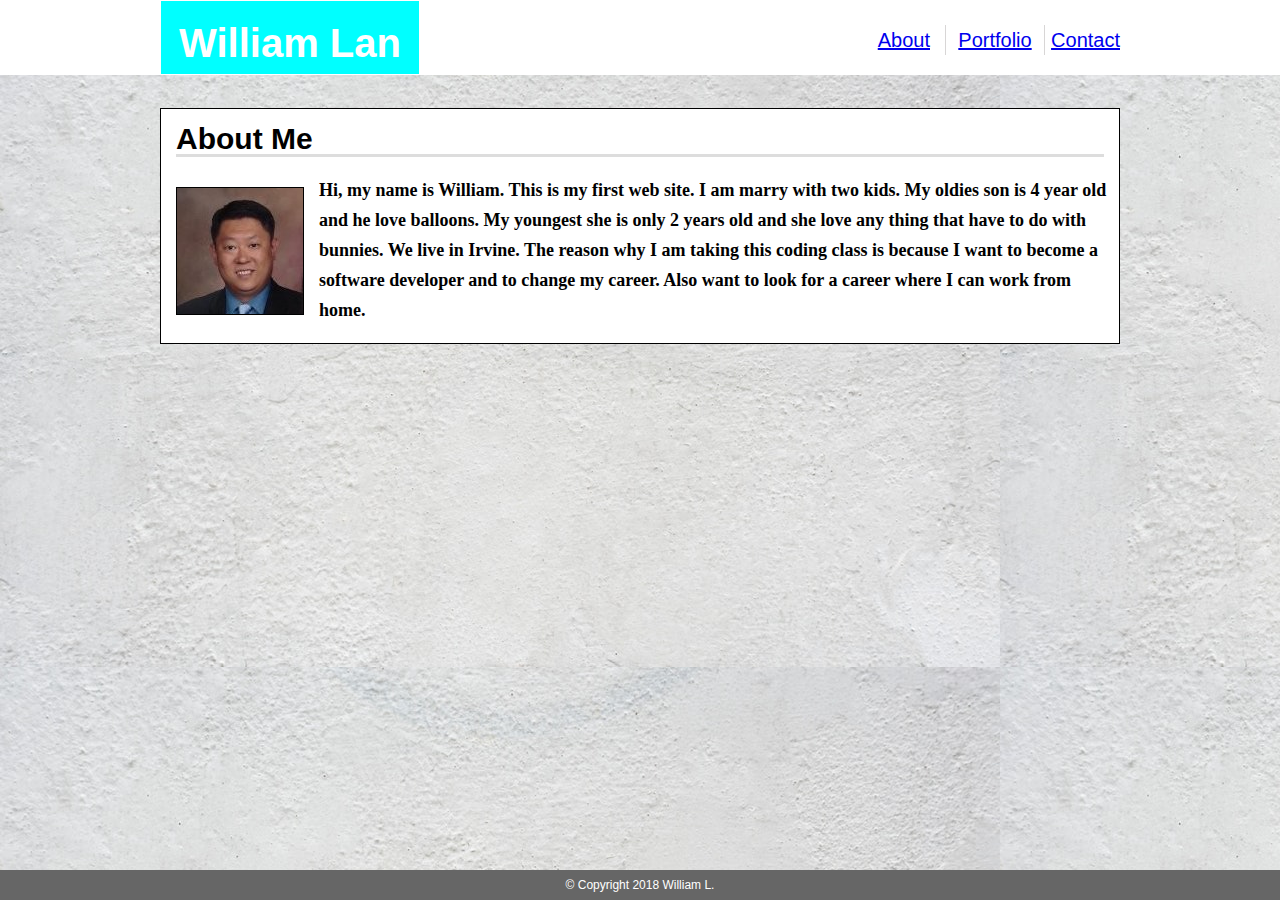
<file: index.html>
<!DOCTYPE html>
<html lang="en">
<head>
    <meta charset="UTF-8">
    <meta name="viewport" content="width=device-width, initial-scale=1.0">
    <meta http-equiv="X-UA-Compatible" content="ie=edge">
    <title>About Me</title>
    <!-- <link rel="stylesheet" href="assets/css/reset.css"> -->
    <link rel="stylesheet" href="assets/css/style.css">
</head>
<body>
    <header id="header">
        <div class="nav">
            <div class="box">
            <h1>William Lan</h1>
            </div>
               <div id="nav1">
            <div id="index">
                <a href="index.html">About</a>
            </div>
                
            <div id="portfolio">
                <a href="portfolio.html">Portfolio</a>
            </div>
                
            <div id="contact">
                <a href="contact.html">Contact</a>
            </div>
            </div>
        </div>
    </header>

    
    <div id="main">
        <div>
            <h2>About Me</h2>
            <img src="assets/images/Self01.jpg" alt="Self" id="ph">
            
            <div class="text">
            <p>
                Hi, my name is William.  This is my first web site.  I am marry with two kids.  My oldies son is 4 year old and he love balloons.  My youngest she is only 2 years old and she love any thing that have to do with bunnies.  We live in Irvine.  The reason why I am taking this coding class is because I want to become a software developer and to change my career.  Also want to look for a career where I can work from home.          
            </p>
            </div>
        </div>
    </div>

   
    
    
    <footer>
        <div class="container">
            &copy; Copyright 2018 William L.
        </div>
    </footer>

    
</body>
</html>
</file>
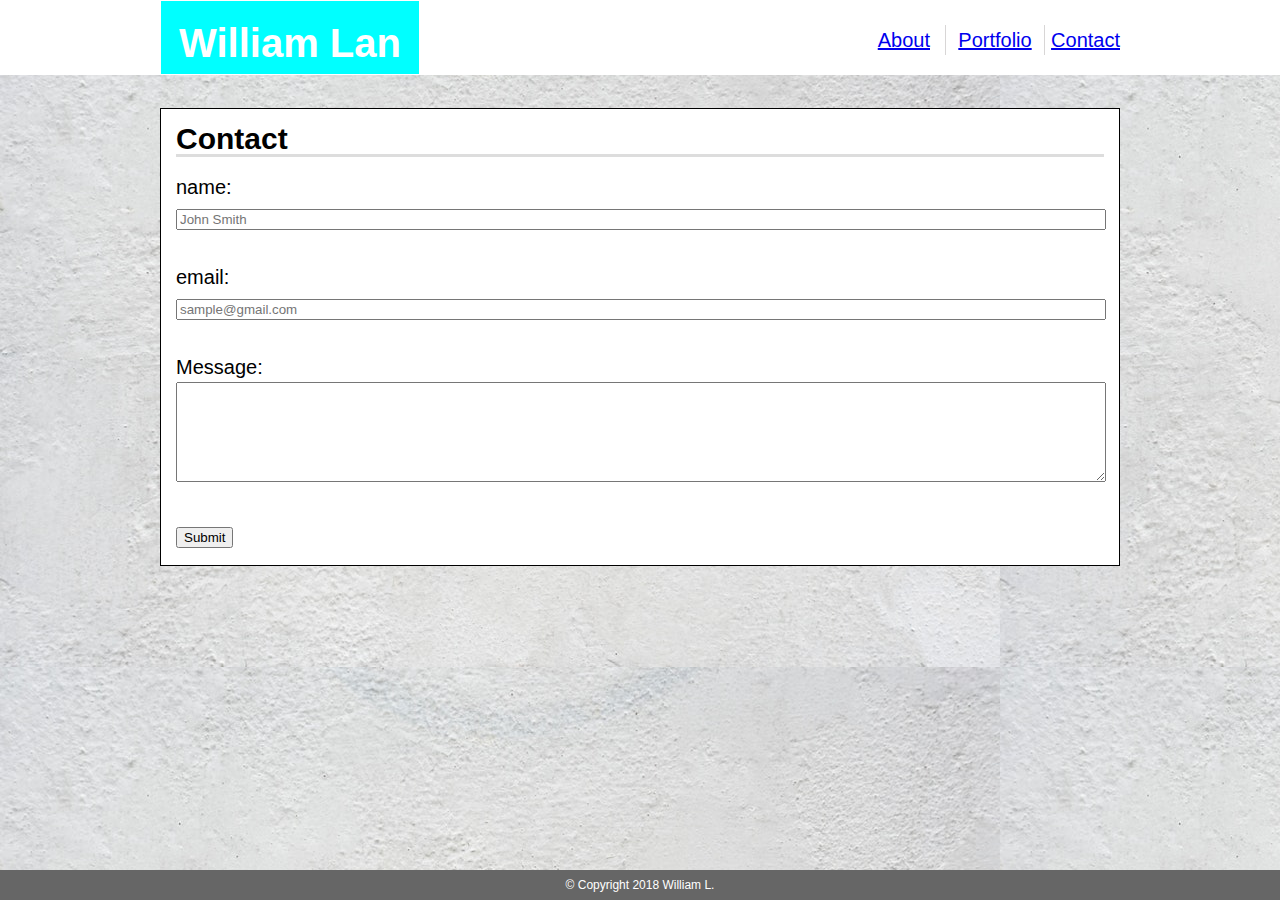
<file: contact.html>
<!DOCTYPE html>
<html lang="en">
<head>
    <meta charset="UTF-8">
    <meta name="viewport" content="width=device-width, initial-scale=1.0">
    <meta http-equiv="X-UA-Compatible" content="ie=edge">
    <title>Contact</title>
    <link rel="stylesheet" href="assets/css/style.css">
</head>
<body>
    <header id="header">
        <div class="nav">
            <div class="box">
                <h1>William Lan</h1>
            </div>
                       
             <div id="index">
                <a href="index.html">About</a>
            </div>
                        
            <div id="portfolio">
                <a href="portfolio.html">Portfolio</a>
            </div>
                        
            <div id="contact">
                <a href="contact.html">Contact</a>
            </div>
                        
                            
                       
        </div>
    </header>

    <div id="main">
        <div class="container1"> 
            <div>
                <h2>Contact</h2>
            </div>
            <div>
                <form id="contact-form">
                
                    <label for="name">name:</label>
                    <br>
                    <input type="text" name="name" class="form" placeholder="John Smith">
                    <br>
                    <br>
                    <label for="email">email:</label>
                    <br>
                    <input type="text" name="email" class="form" placeholder="sample@gmail.com">
                    <br>
                    <br>
                    <label for="message">Message:</label>
                    <br>
                    <textarea name="message" class="form" style="height:100px"></textarea>
                    <br>
                    <br>
                    <input type="submit" name="submit">
                </form>
            </div>

        </div>
    </div>
    <footer>
        <div class="container">
            &copy; Copyright 2018 William L.
        </div>
    </footer>
</body>
</html>
</file>
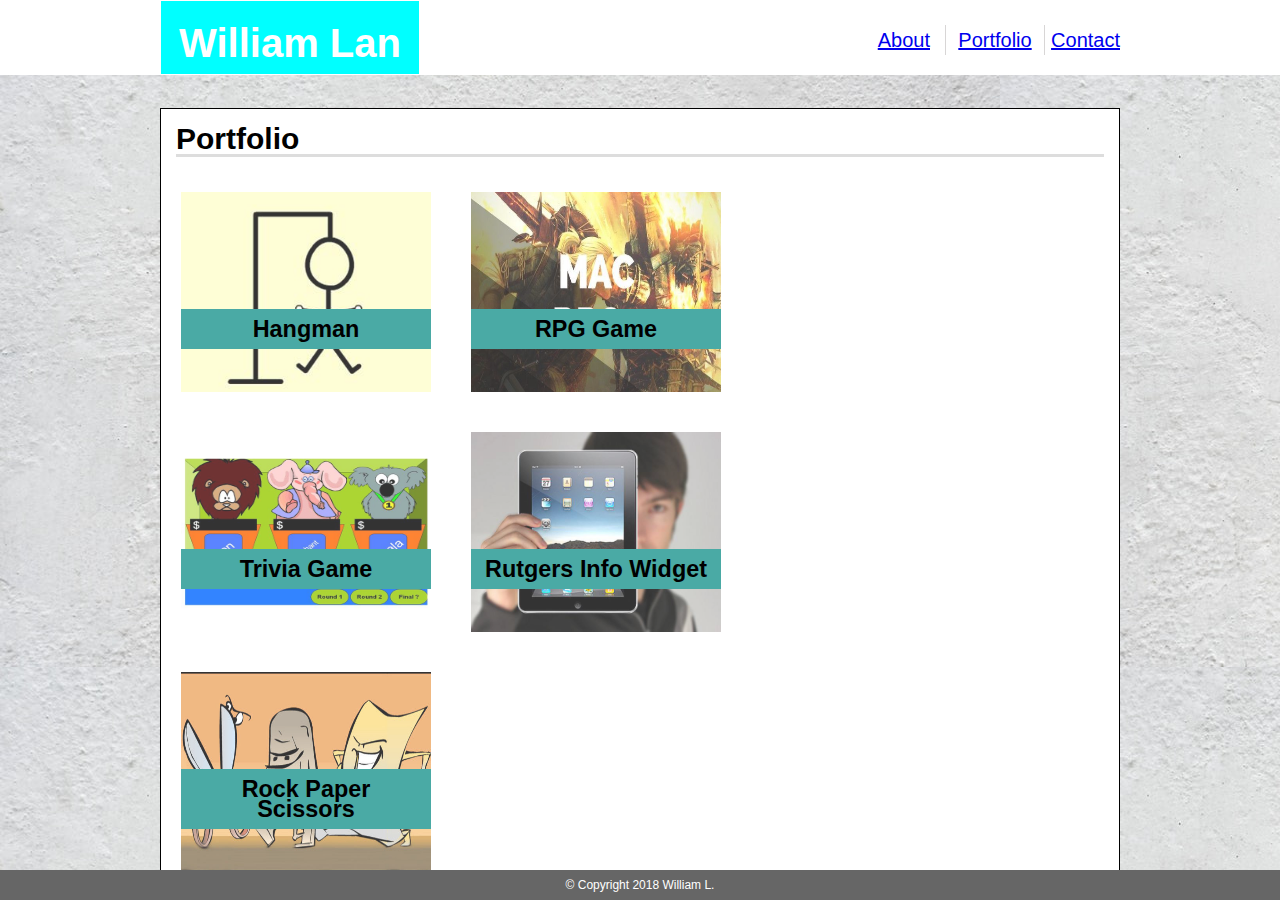
<file: portfolio.html>
<!DOCTYPE html>
<html lang="en">
<head>
    <meta charset="UTF-8">
    <meta name="viewport" content="width=device-width, initial-scale=1.0">
    <meta http-equiv="X-UA-Compatible" content="ie=edge">
    <title>Portfolio</title>
    <link rel="stylesheet" href="assets/css/style.css">
</head>
<body>
    <header id="header">
        <div class="nav">
            <div class="box">
                <h1>William Lan</h1>
            </div>
                       
            <div id="index">
                <a href="index.html">About</a>
            </div>
                        
            <div id="portfolio">
                <a href="portfolio.html">Portfolio</a>
            </div>
                        
            <div id="contact">
                <a href="contact.html">Contact</a>
            </div>       
        </div>
    </header>

    <div id="main">
        <div id="Portfolio"> 
            <div>
                <h2>Portfolio</h2>
            </div>
        <div class="main">
            <div class="work">
                <img src="assets/images/Hangman2.jpg" class="photos" alt="hangman">
                <h3>Hangman</h3>
            </div>

            <div class="work">
                <img src="assets/images/RPG Game.jpg" class="photos" alt="RPG Game">
                <h3>RPG Game</h3>
            </div>

            <div class="work">
                <img src="assets/images/Trivia Game.jpg" class="photos" alt="Trivia Game">
                <h3>Trivia Game</h3>
            </div>

            <div class="work">
                <img src="assets/images/Rutgers info widget.jpg" class="photos" alt="Rutgers info widget">
                <h3>Rutgers Info Widget</h3>
            </div>

            <div class="work">
                <img src="assets/images/rock-paper-scissors.jpg" class="photos" alt="Rock Paper Scissors">
                <h3>Rock Paper Scissors</h3>
            </div>
        </div>
        </div>
    </div>  

    <footer>
        <div class="container">
            &copy; Copyright 2018 William L.
        </div>
    </footer>
</body>
</html>
</file>
<file: assets/css/style.css>
* {
    box-sizing: border-box;
}

body {
    background: url('../images/Background01.jpg');
    font-size: 20px;
    line-height: 30px;
    font-family: Arial, Helvetica, sans-serif;
    color: white;
}

#header {
    position: fixed;
    background-color: white;
    z-index: 3;
    width: 100%;
    height: 75px;   
    top: 0;
    left: 0;
}


.nav {
    position: relative;
    margin-left: auto;
    margin-right: auto;
    width: 960px;
   }

.box {
    height: 75px;
    float: left;
    width: 260px;
    background-color: aqua;
    border: 1px solid white;
}

h1 {
    text-align: center;
    font: 30px;
    
}

#index {
    position: absolute;
    top: 25px;
    right: 190px;
}
#portfolio {
    position: absolute;
    top: 25px;
    right: 75px;
    width: 100px;
    text-align: center;
    border-left: 1px solid rgb(216, 214, 214);
    border-right: 1px solid rgb(216, 214, 214);
}
#contact {
    position: absolute;
    top: 25px;
    right: 0px;
}


#main {
    border: 1px solid black;
    width: 960px;
    margin-left: auto;
    margin-right: auto;
    background-color: white;
    position: relative;
    top: 100px;
    color: black;
    
}

.photos {
    width: 200px;
    Height: 200px;
    margin-left: 0px;
    float: left;
    margin-right: 25px;
}

h2{
    text-align: left;
    margin: 15px;
    border-bottom: 3px solid #dddddd;
}


#ph{
    position: relative;
    float: left;
    border: 1px solid black;
    margin: 15px;
}

p {
    font-size: 18px;
    font-family: 'Times New Roman', Times, serif;
    font-weight: 700;
}

#main::after {
    content:"";
    display: block;
    clear: both;
}

footer {
    background-color: #666666;
    color: white;
    clear: both;
    position: fixed;
    /* border-top: 8px; */
    font-size: 12px;
    text-align: center;
    bottom: 0;
    left: 0;
    width: 100%;
}


#contact-form {
    position: relative;
    text-align: left;
    margin: 15px;
    width: 800px;
}

.form {
    width: 930px;
}

.main {
    width: 650px;
}
.work {
    width: 250px;
    position: relative;
    float: left;
    margin: 20px;
}

.work img {
    width: 100%;
    float: left;
    margin-right: 25px;
    border: 0 none;
    opacity: .8;
}

.work h3 {
    background-color: #4aaaa5;
    text-align: center;
    padding: 10px;
    bottom: 20px;
    margin-bottom: 1px solid black;
    width: 100%;
    line-height: 20px;
    position: absolute;

}

@media screen and (max-width: 980px) {
    body {
        background: url('../images/Background01.jpg');
    }


    #main {
        border: 1px solid black;
        width: 650px;
        margin-left: auto;
        margin-right: auto;
        background-color: white;
        float: left;
        position: relative;
        top: 100px;
        color: black;
    }

    #header {
        position: fixed;
        background-color: white;
        z-index: 3;
        width: 100%;
        height: 75px;   
        top: 0;
        left: 0;
    }
    
    
    .nav {
        position: relative;
        margin-left: auto;
        margin-right: auto;
        width: 960px;
       }

    .photos {
        width: 200px;
        Height: 200px;
        margin-left: 0px;
        float: left;
        margin-right: 25px;
    }

    .form {
        width: 600px;
    }
    

}


@media screen and (max-width: 768px) {
    body {
        background: url('../images/Background01.jpg');
    }

    #header {
        position: fixed;
        background-color: white;
        z-index: 3;
        width: 768px;
        height: 75px;   
        top: 0;
        left: 0;
    }
    
    
    .nav {
        position: relative;
        margin-left: auto;
        margin-right: auto;
        width: 700px;
       }

    #main {
        border: 1px solid black;
        width: 700px;
        margin-left: auto;
        margin-right: auto;
        background-color: white;
        position: relative;
        top: 100px;
        color: black;  
    }

    .photos {
        width: 200px;
        Height: 200px;
        margin-left: 0px;
        float: left;
        margin-right: 25px;
    }

    .form {
        width: 670px;
    }

    .work h3 {
        background-color: #4aaaa5;
        text-align: center;
        padding: 10px;
        bottom: 20px;
        margin-bottom: 1px solid black;
        width: 100%;
        line-height: 20px;
        position: absolute;
    
    }

}
@media screen and (max-width: 640px) {
    body {
        background: url('../images/Background01.jpg');
    }

    #header {
        position: fixed;
        background-color: white;
        z-index: 3;
        width: 620px;
        height: 100px;   
        top: 0;
        left: 0;
    }
    
    .nav {
        position: relative;
        margin-left: auto;
        margin-right: auto;
        width: 580px;
       }

    .box {
    top: 0px
    height: 62px;
    width: 260px;
    background-color: aqua;
    border: 1px solid white;
    }
    
    #nav1 {
        top: 0px;
        float: left;
        position: relative;
        margin-top:45px;     
    }
    h1 {
        text-align: center;
        font: 30px;
        
    }
    
    #index {
       
        top: 25px;
        right: 190px;
    }

    #main {
        border: 1px solid black;
        width: 550px;
        margin-left: auto;
        margin-right: auto;
        float: none;
        background-color: white;
        position: relative;
        top: 100px;
        color: black;
    }

    .photos {
        width: 200px;
        Height: 200px;
        margin-left: 0px;
        float: left;
        margin-right: 25px;
    }

    #ph{
        position: relative;
        float: left;
        border: 1px solid black;
        margin: 15px;
        width: 500px;
    }

    .work {
        width: 300px;
        position: relative;
        float: left;
        margin: 20px;
    }

    .work h3 {
        background-color: #4aaaa5;
        text-align: center;
        padding: 10px;
        bottom: 20px;
        margin-bottom: 1px solid black;
        width: 100%;
        line-height: 20px;
        position: absolute;
    
    }

    .form {
        width: 520px;
    }

}
</file>
